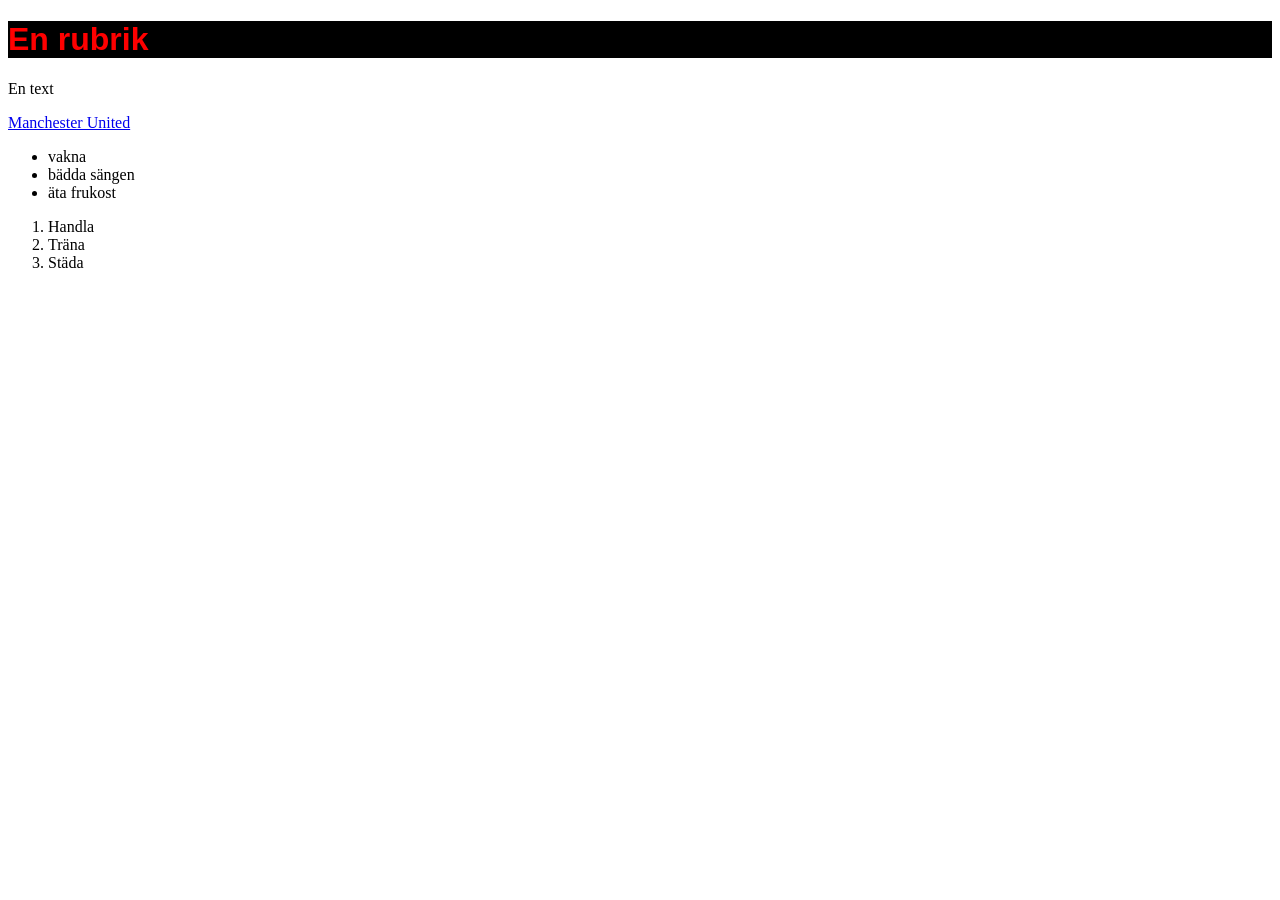
<file: index.html>
<!DOCTYPE html>
<html lang="en">
<head>
    <meta charset="UTF-8">
    <meta name="viewport" content="width=device-width, initial-scale=1.0">
    <title>Document</title>
    <link rel="stylesheet" href="style.css">
<body>
<h1> En rubrik</h1>   
<p>En text</p>
</body>
</html>
<a href=https://www.manutd.com/en> Manchester United</a>
<ul>
    <li>vakna</li>
<li>bädda sängen</li>
<li>äta frukost</li>
</ul>
<ol>
    <li>Handla</li>
    <li>Träna</li>
    <li>Städa</li>
</ol>
</file>
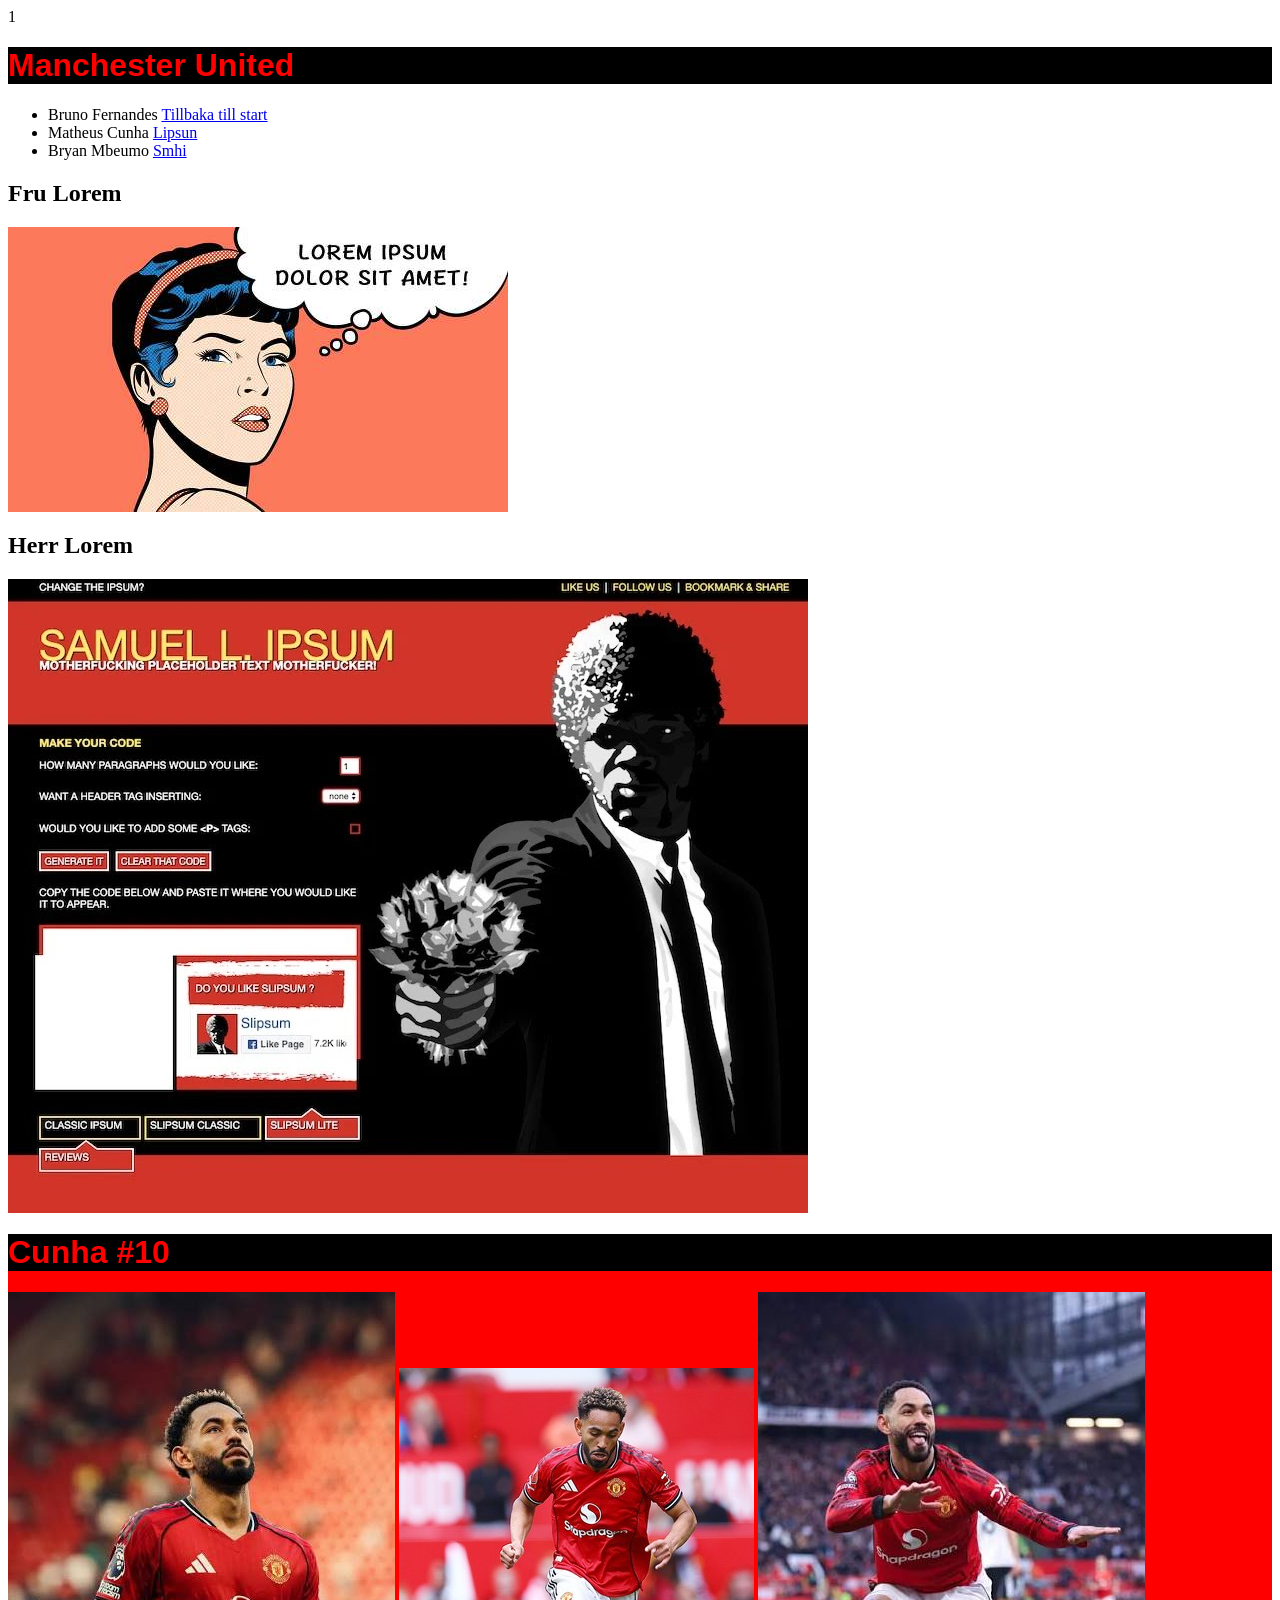
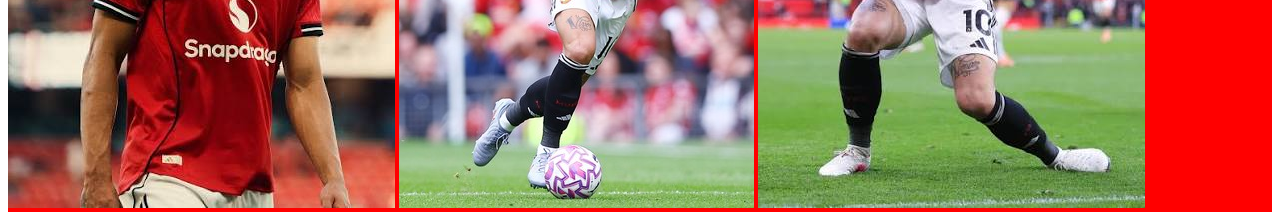
<file: about.html>
<head>
    <meta charset="UTF-8">
    <title>Manchester United</title>
    <link rel="stylesheet" href="style.css">
</head>
<body>1
    <h1>Manchester United</h1>

    <ul>
        <li>Bruno Fernandes <a href="./index.html">Tillbaka till start</a></li>
        <li>Matheus Cunha <a href="https://lipsum.com/">Lipsun</a></li>
        <li>Bryan Mbeumo <a href="https://www.smhi.se/">Smhi</a></li>
    </ul>
    <h2>Fru Lorem</h2>
    <img src="./img/lorem.jpg" alt="">
    <h2>Herr Lorem</h2>
    <img src="./img/Samuel-L.jpg" alt="">
</body>
<head>
    <body>
        <div>
            <h1>Cunha #10</h1>
            <img src="./img/cunha1.jpg" alt="">
            <img src="./img/cunha2.jpg" alt="">
            <img src="./img/cunha3.jpg" alt="">
        </div>
    </body>
</head>
</file>
<file: style.css>
h1{
    color:red;
    font-family: Arial, Helvetica, sans-serif;
    background-color: black;
}

div{background-color: rgb(255, 0, 0);}
</file>
